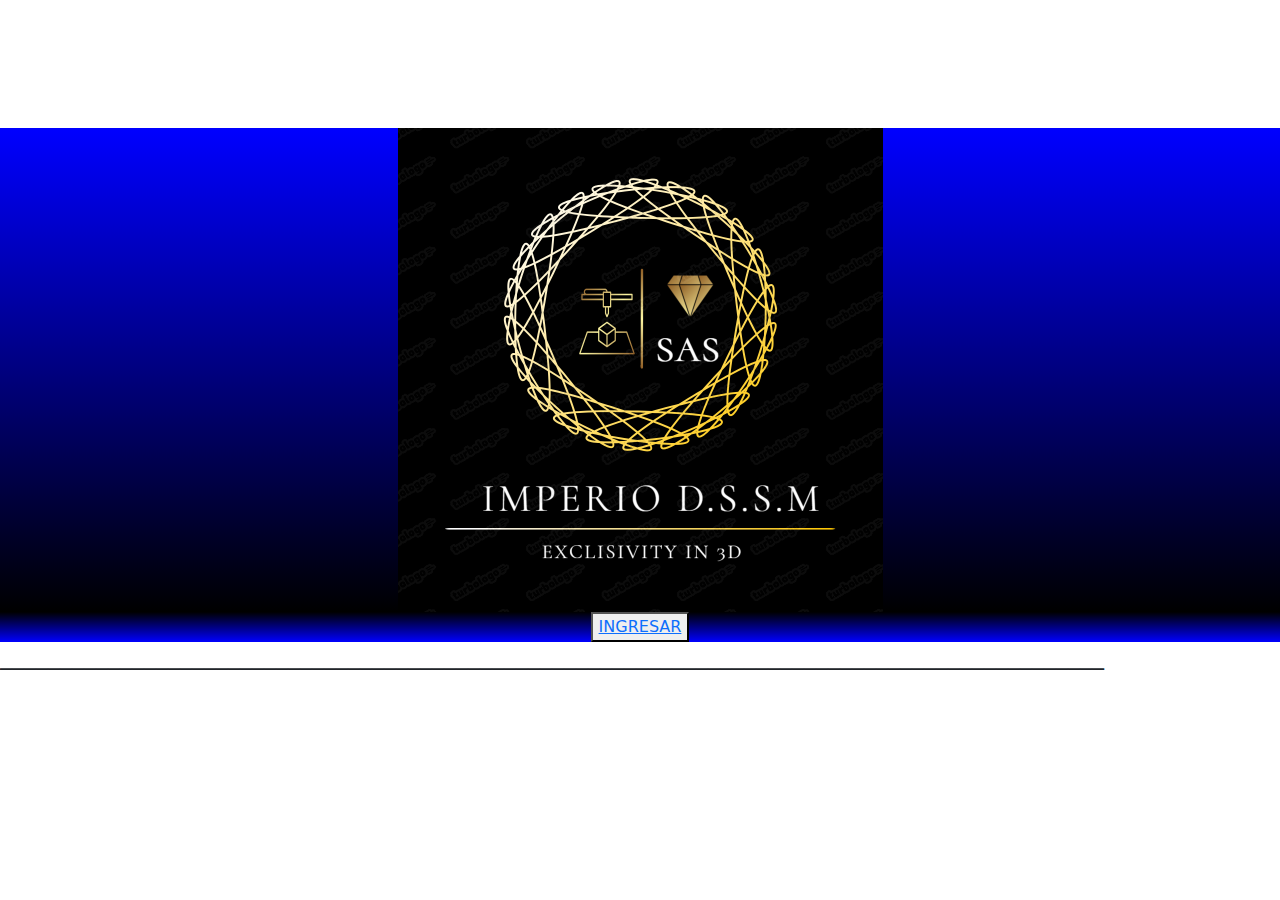
<file: index.html>
<!DOCTYPE html>
<html >
<head>

<link rel="stylesheet" href="estilologin.css">
<link href="https://cdn.jsdelivr.net/npm/bootstrap@5.3.3/dist/css/bootstrap.min.css" rel="stylesheet" integrity="sha384-QWTKZyjpPEjISv5WaRU9OFeRpok6YctnYmDr5pNlyT2bRjXh0JMhjY6hW+ALEwIH" crossorigin="anonymous">

</head>
<body>
  <header style="justify-content: center;">
    <div class="login">
    <img src="IMAGEN/logo.png" class="imagen-fluid" alt="">
    </div>
  </header>

  <div class="pagina" >
    <section class="login">
        
        <button><a href="pagina.html">INGRESAR</a></button>
    </section>

  </div>

  <div>
    <h4>____________________________________________________________________________________________</h4>
  </div>
  <script src="https://cdn.jsdelivr.net/npm/bootstrap@5.3.3/dist/js/bootstrap.bundle.min.js" integrity="sha384-YvpcrYf0tY3lHB60NNkmXc5s9fDVZLESaAA55NDzOxhy9GkcIdslK1eN7N6jIeHz" crossorigin="anonymous"></script>


</body>
</html>
</file>
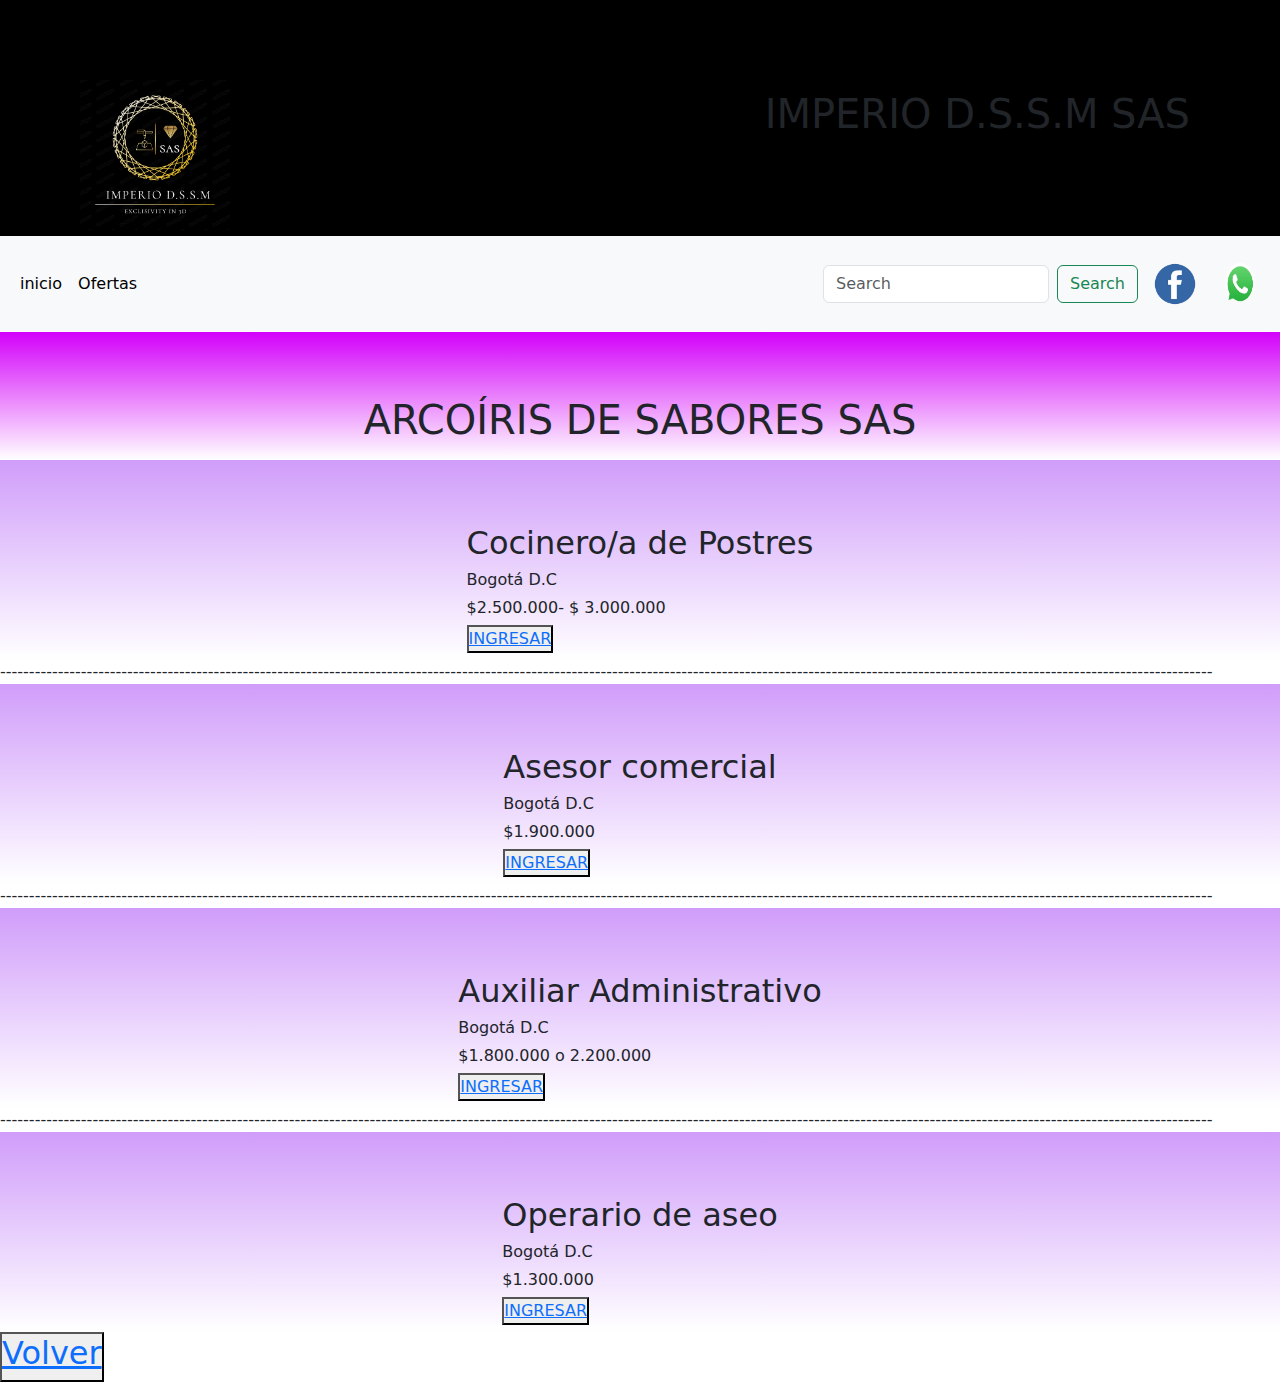
<file: acoiris.html>
<!DOCTYPE html>
<html lang="en">
<head>
    <link rel="stylesheet" href="estiloarcoiris.css">
    <link href="https://cdn.jsdelivr.net/npm/bootstrap@5.3.3/dist/css/bootstrap.min.css" rel="stylesheet" integrity="sha384-QWTKZyjpPEjISv5WaRU9OFeRpok6YctnYmDr5pNlyT2bRjXh0JMhjY6hW+ALEwIH" crossorigin="anonymous">
    <title>Document</title>
</head>
<body>
    
<header>

    <div class="logo">
       <a href="pagina.html"> <img src="IMAGEN/logo.png" class="img-fluid" alt="..." ></a>
    </div>


    <div class="titulo">
        <h1>IMPERIO D.S.S.M SAS</h1> 
       
    </div>
   
  </div>
</header>
<section>
  <nav>
    <nav class="navbar navbar-expand-lg bg-body-tertiary">
        <div class="container-fluid">
          
          </button>
          <div class="collapse navbar-collapse" id="navbarSupportedContent">
            <ul class="navbar-nav me-auto mb-2 mb-lg-0">
              <li class="nav-item">
                <a class="nav-link active" aria-current="page" href="pagina.html">inicio</a>
              </li>
              <li class="nav-item">
                <a class="nav-link active" aria-current="page" href="productos.html">Ofertas</a>
              </li>
              <li class="nav-item">
               
              </li>
              <li class="nav-item">
                
              </li>
              <li class="nav-item"> 
              
            </ul>
            <form class="d-flex" role="search">
              <input class="form-control me-2" type="search" placeholder="Search" aria-label="Search">
              <button class="btn btn-outline-success" type="submit">Search</button>
            </form>
          </div>
        </div>
        <div>
          <a href="https://es-la.facebook.com/"> <img src="IMAGEN/facebook-removebg-preview.png" alt="" width="50px" height="50px"></a>
          </div>
      
          
          <div>
            <a href=" https://wa.me/qr/SFXBOIHUGXYEE1 "> <img src="IMAGEN/logo_whatsapp-removebg-preview.png" alt="" width="80px" height="80px"></a> </a>
            </div>

      </nav>
  </nav>

  <section class="tituloarcoiris">
    <h1>ARCOÍRIS DE SABORES SAS</h1>
  </section>
  
  <section class="oferta1">
    <div>
    
     <H2>Cocinero/a de Postres</H2>
     <H6>Bogotá D.C</H6>
     <H6>$2.500.000- $ 3.000.000 </H6>

      <button><a href="cocineroarcoiris.html">INGRESAR</a></button>
    </div>
  
    </section>
        <section class="espacio2">[base64]</section>
    
    <section class="oferta2">
         <div>
           
            <H2>Asesor comercial </H2>
            <H6>Bogotá D.C</H6>
            <H6>$1.900.000</H6>
            <button><a href="VP 003arcoriris.html">INGRESAR</a></button>
        </div>
       
    </section>
    
    <section class="espacio2">[base64]</section>

    <section class="oferta2">
        <div>
          
           <H2>Auxiliar Administrativo</H2>
           <H6>Bogotá D.C</H6>
           <H6>$1.800.000 o 2.200.000</H6>
           
           <button><a href="ADV002acoiris.html">INGRESAR</a></button>
       </div>
   </section>
   <section class="espacio2">[base64]</section>
   <section class="oferta4">
    <div>
      
       <H2>Operario de aseo</H2>
       <H6>Bogotá D.C</H6>
       <H6>$1.300.000</H6>
       <button><a href="OA.html">INGRESAR</a></button>
   </div>
</section>

  </div>

  <button><a href="productos.html"><h2>Volver</h1></a></button>     

</div>
<script src="https://cdn.jsdelivr.net/npm/bootstrap@5.3.3/dist/js/bootstrap.bundle.min.js" integrity="sha384-YvpcrYf0tY3lHB60NNkmXc5s9fDVZLESaAA55NDzOxhy9GkcIdslK1eN7N6jIeHz" crossorigin="anonymous"></script>
</body>
</html>
</file>
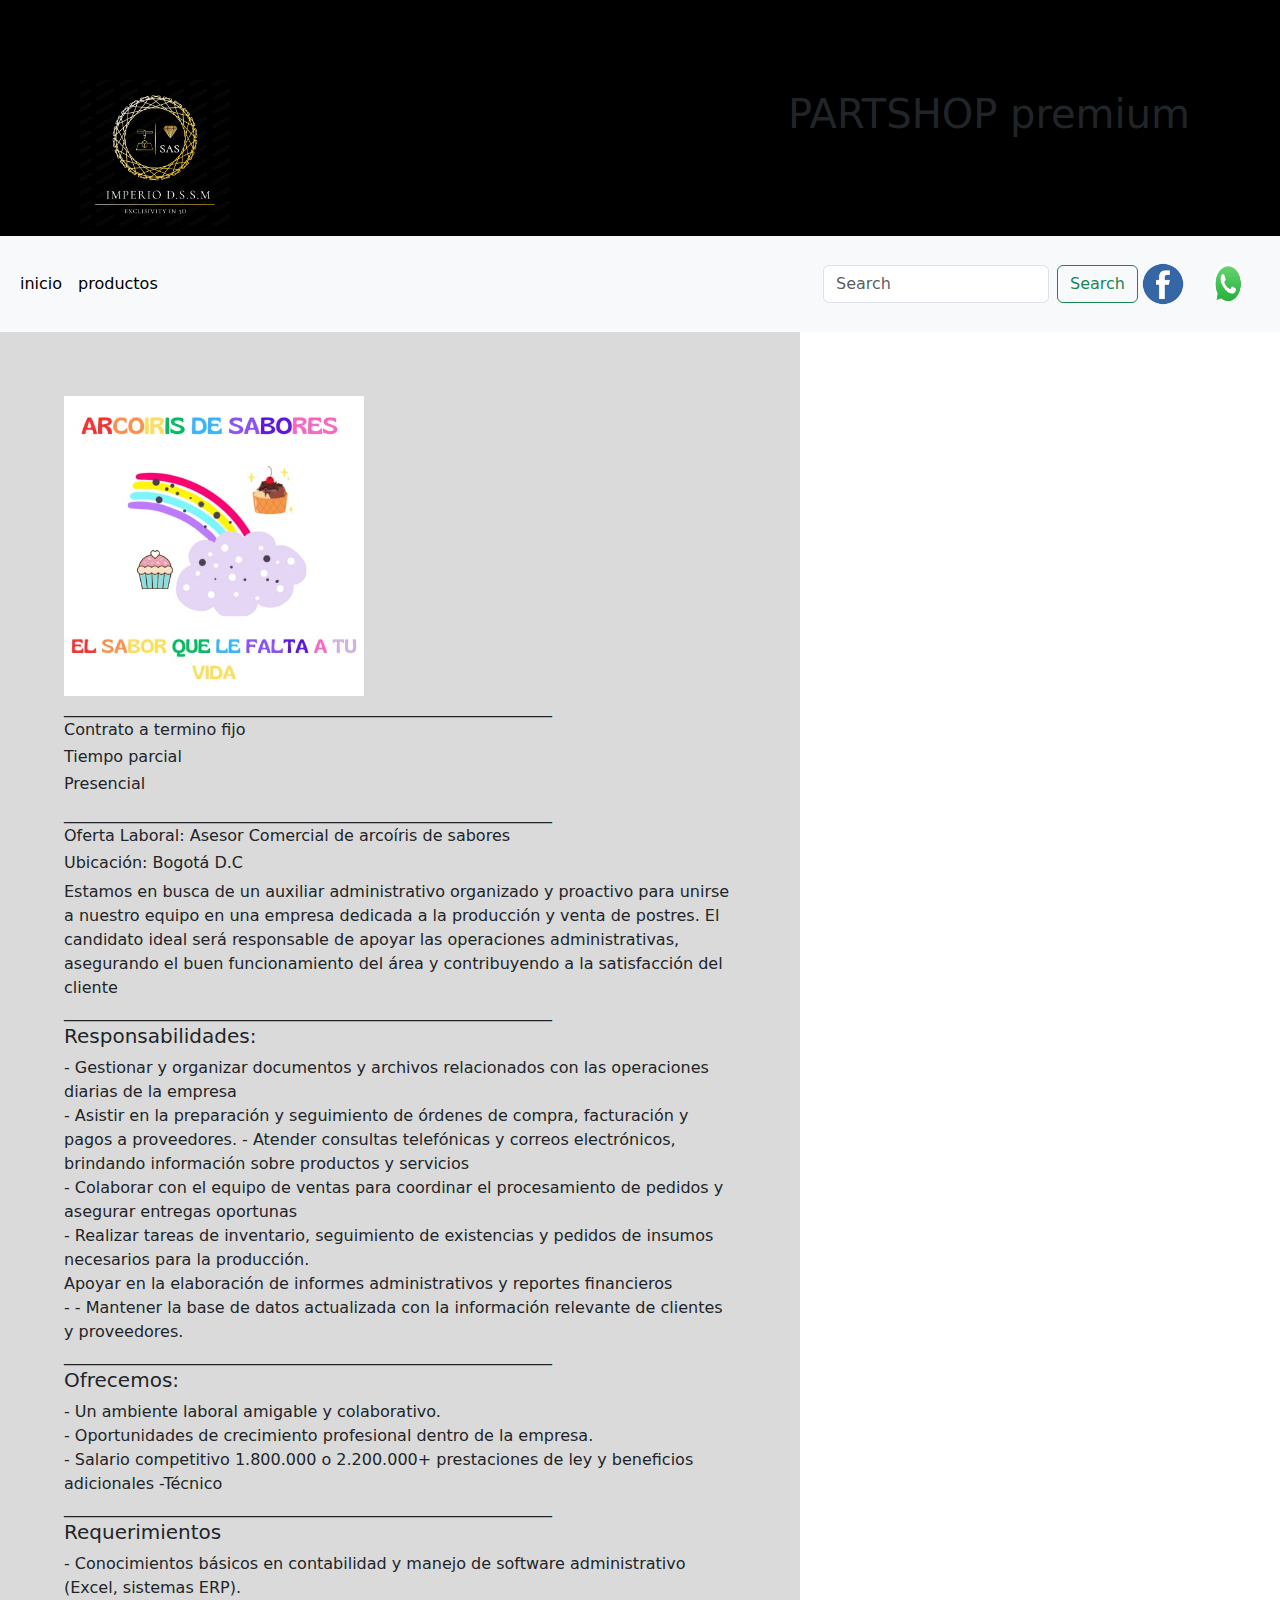
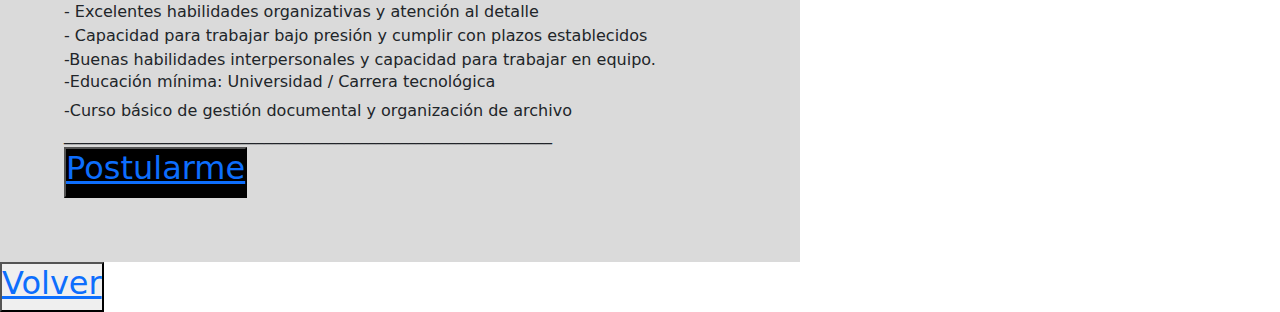
<file: ADV002acoiris.html>
<!DOCTYPE html>
<html lang="en">
<head>
    <link rel="stylesheet" href="estiloarcoiris.css">
    <link href="https://cdn.jsdelivr.net/npm/bootstrap@5.3.3/dist/css/bootstrap.min.css" rel="stylesheet" integrity="sha384-QWTKZyjpPEjISv5WaRU9OFeRpok6YctnYmDr5pNlyT2bRjXh0JMhjY6hW+ALEwIH" crossorigin="anonymous">
    <title>Document</title>
</head>
<body>
    
<header>

    <div class="logo">
      <a href="pagina.html"> <img src="IMAGEN/logo.png" class="img-fluid" alt="..."></a>
    </div>


    <div class="titulo">
        <h1>PARTSHOP premium</h1>
   
      
      </div>

</header>
<nav>
  <nav class="navbar navbar-expand-lg bg-body-tertiary">
      <div class="container-fluid">

          </button>
          <div class="collapse navbar-collapse" id="navbarSupportedContent">
            <ul class="navbar-nav me-auto mb-2 mb-lg-0">
              <li class="nav-item">
                <a class="nav-link active" aria-current="page" href="pagina.html">inicio</a>
              </li>
              <li class="nav-item">
                <a class="nav-link active" aria-current="page" href="productos.html">productos</a>
              </li>
              <li class="nav-item">
               
              </li>
              <li class="nav-item">

              
              <li class="nav-item">
              </li>
            </ul>
            <div>
              
            <form class="d-flex" role="search">
              <input class="form-control me-2" type="search" placeholder="Search" aria-label="Search">
              <button class="btn btn-outline-success" type="submit">Search</button>
            </form>
          </div>
        </div>
        <div>
          <a href="https://es-la.facebook.com/"> <img src="IMAGEN/facebook-removebg-preview.png" alt="" width="50px" height="50px"></a>
          </div>
      
          
          <div>
            <a href=" https://wa.me/qr/SFXBOIHUGXYEE1 "> <img src="IMAGEN/logo_whatsapp-removebg-preview.png" alt="" width="80px" height="80px"></a> </a>
            </div>
      </nav>
</nav>




<section class="vacante">
    <img src="IMAGEN/WhatsApp Image 2024-11-16 at 10.50.13 AM.jpeg" alt="" width="300px" height="300px">
    <section>_____________________________________________________________</section>
    <h6>Contrato a termino fijo</h6>
    <h6>Tiempo parcial</h6>
    <h6>Presencial</h6>
    <section>_____________________________________________________________</section>
    <h6>Oferta Laboral: Asesor Comercial de arcoíris de sabores</h6>
    <h6>Ubicación: Bogotá D.C</h6>
    Estamos en busca de un auxiliar administrativo organizado y proactivo para unirse a nuestro equipo en una empresa dedicada a la producción y venta de postres. El candidato ideal será responsable de apoyar las operaciones administrativas, asegurando el buen funcionamiento del área y contribuyendo a la satisfacción del cliente
    <section>_____________________________________________________________</section>
    
    <h5>Responsabilidades:</h5>
    - Gestionar y organizar documentos y archivos relacionados con las operaciones diarias de la empresa</div>
    <div>- Asistir en la preparación y seguimiento de órdenes de compra, facturación y pagos a proveedores.
    - Atender consultas telefónicas y correos electrónicos, brindando información sobre productos y servicios
    <div>- Colaborar con el equipo de ventas para coordinar el procesamiento de pedidos y asegurar entregas oportunas</div>
    - Realizar tareas de inventario, seguimiento de existencias y pedidos de insumos necesarios para la producción.
    <div> Apoyar en la elaboración de informes administrativos y reportes financieros</div>-
    - Mantener la base de datos actualizada con la información relevante de clientes y proveedores.

    <section>_____________________________________________________________</section>

    <h5>    Ofrecemos:    </h5>
    - Un ambiente laboral amigable y colaborativo.
    <div></div>- Oportunidades de crecimiento profesional dentro de la empresa.</div>
    - Salario competitivo 1.800.000 o 2.200.000+ prestaciones de ley y beneficios adicionales
    -Técnico

      <section>_____________________________________________________________</section>

      <h5>Requerimientos</h5>
      - Conocimientos básicos en contabilidad y manejo de software administrativo (Excel, sistemas ERP).
    <div>  - Excelentes habilidades organizativas y atención al detalle</div>
  - Capacidad para trabajar bajo presión y cumplir con plazos establecidos</div>
      <div>-Buenas habilidades interpersonales y capacidad para trabajar en equipo.</div>
       <h6>-Educación mínima:  Universidad / Carrera tecnológica</h6>
      -Curso básico de gestión documental y organización de archivo
      <section>_____________________________________________________________</section>
     
    <button class="boton1"><a href="https://forms.gle/dP1AEXtPBd8xdYrZA"><h2>Postularme</h1></a></button>  
</section>

<button><a href="acoiris.html"><h2>Volver</h1></a></button>  
</div>
<script src="https://cdn.jsdelivr.net/npm/bootstrap@5.3.3/dist/js/bootstrap.bundle.min.js" integrity="sha384-YvpcrYf0tY3lHB60NNkmXc5s9fDVZLESaAA55NDzOxhy9GkcIdslK1eN7N6jIeHz" crossorigin="anonymous"></script>
</body>
</html>
</file>
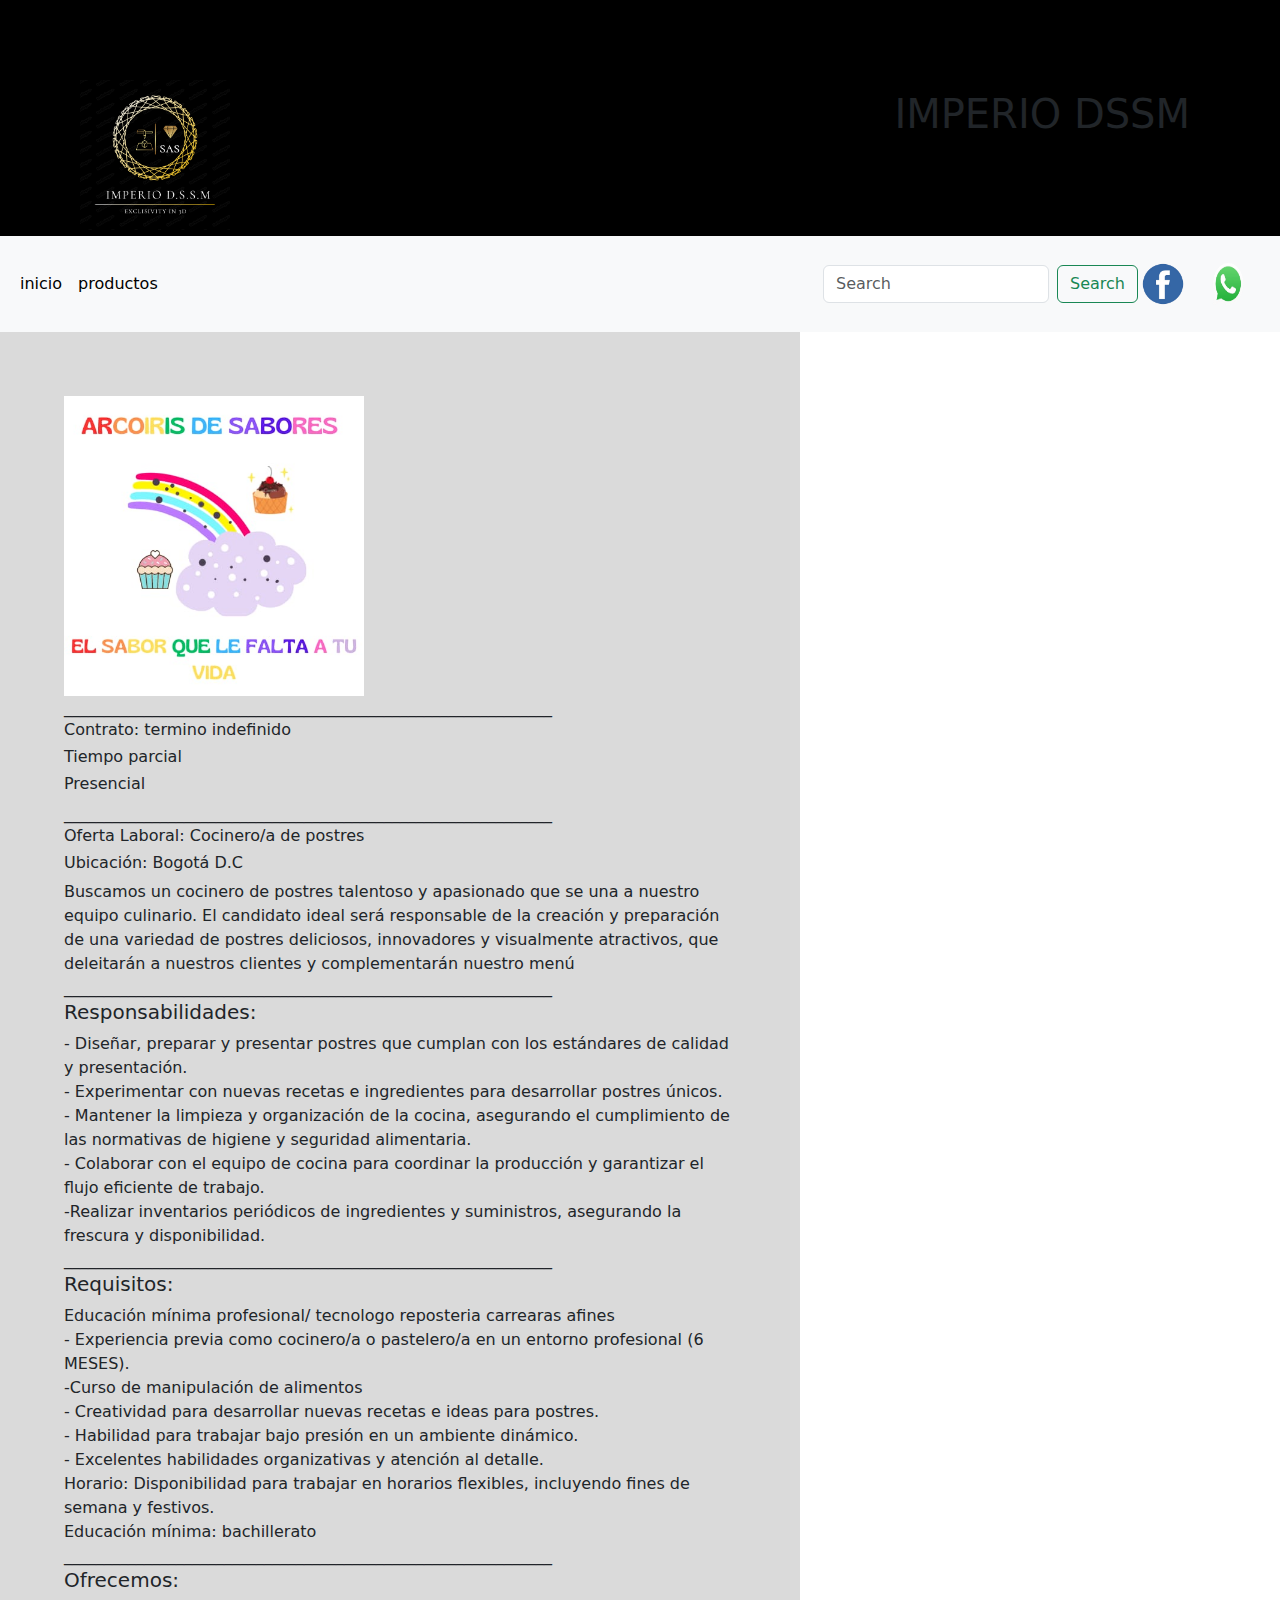
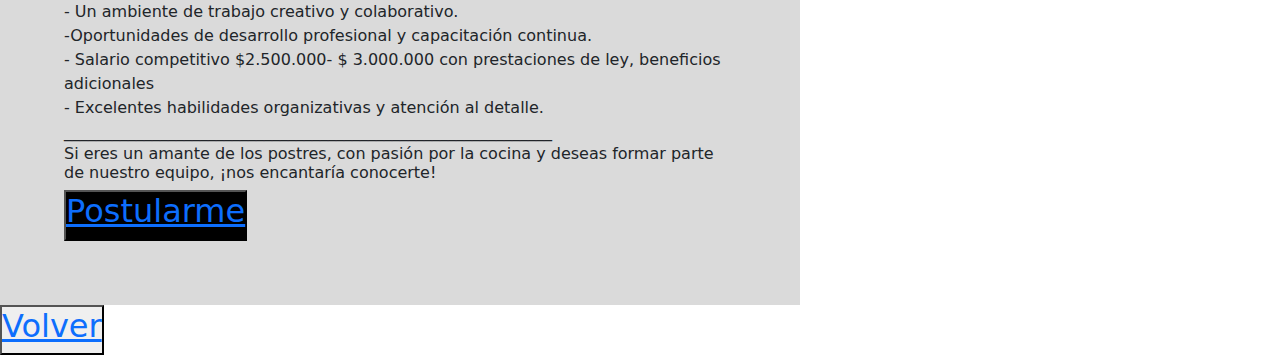
<file: cocineroarcoiris.html>
<!DOCTYPE html>
<html lang="en">
<head>
    <link rel="stylesheet" href="estiloarcoiris.css">
    <link href="https://cdn.jsdelivr.net/npm/bootstrap@5.3.3/dist/css/bootstrap.min.css" rel="stylesheet" integrity="sha384-QWTKZyjpPEjISv5WaRU9OFeRpok6YctnYmDr5pNlyT2bRjXh0JMhjY6hW+ALEwIH" crossorigin="anonymous">
    <title>Document</title>
</head>
<body>
    
<header>

    <div class="logo">
      <a href="pagina.html"> <img src="IMAGEN/logo.png" class="img-fluid" alt="..."></a>
    </div>


    <div class="titulo">
        <h1>IMPERIO DSSM</h1>
   
      
      </div>

</header>
<nav>
  <nav class="navbar navbar-expand-lg bg-body-tertiary">
      <div class="container-fluid">

          </button>
          <div class="collapse navbar-collapse" id="navbarSupportedContent">
            <ul class="navbar-nav me-auto mb-2 mb-lg-0">
              <li class="nav-item">
                <a class="nav-link active" aria-current="page" href="pagina.html">inicio</a>
              </li>
              <li class="nav-item">
                <a class="nav-link active" aria-current="page" href="productos.html">productos</a>
              </li>
              <li class="nav-item">
               
              </li>
              <li class="nav-item">
               
              <li class="nav-item">
              </li>
            </ul>
            <div>
              
            <form class="d-flex" role="search">
              <input class="form-control me-2" type="search" placeholder="Search" aria-label="Search">
              <button class="btn btn-outline-success" type="submit">Search</button>
            </form>
          </div>
        </div>
        <div>
          <a href="https://es-la.facebook.com/"> <img src="IMAGEN/facebook-removebg-preview.png" alt="" width="50px" height="50px"></a>
          </div>
      
          
          <div>
            <a href=" https://wa.me/qr/SFXBOIHUGXYEE1 "> <img src="IMAGEN/logo_whatsapp-removebg-preview.png" alt="" width="80px" height="80px"></a> </a>
            </div>
      </nav>
</nav>




<section class="vacante">
    <img src="IMAGEN/WhatsApp Image 2024-11-16 at 10.50.13 AM.jpeg" alt="" width="300PX" height="300PX">
    <section>_____________________________________________________________</section>
    <h6>Contrato: termino indefinido</h6>
    <h6>Tiempo parcial</h6>
    <h6>Presencial</h6>
    <section>_____________________________________________________________</section>
    <h6>Oferta Laboral: Cocinero/a de postres</h6>
    <h6>Ubicación: Bogotá D.C</h6>
    Buscamos un cocinero de postres talentoso y apasionado que se una a nuestro equipo culinario. El candidato ideal será responsable de la creación y preparación de una variedad de postres deliciosos, innovadores y visualmente atractivos, que deleitarán a nuestros clientes y complementarán nuestro menú
    <section>_____________________________________________________________</section>
    <h5>Responsabilidades:</h5>
    <section>- Diseñar, preparar y presentar postres que cumplan con los estándares de calidad y presentación.</section>
    <div>- Experimentar con nuevas recetas e ingredientes para desarrollar postres únicos.</div>
    - Mantener la limpieza y organización de la cocina, asegurando el cumplimiento de las normativas de higiene y seguridad alimentaria. 
    
         <section>
            - Colaborar con el equipo de cocina para coordinar la producción y garantizar el flujo eficiente de trabajo.
         </section>
       -Realizar inventarios periódicos de ingredientes y suministros, asegurando la frescura y disponibilidad.
   
     <section>_____________________________________________________________</section>
         <h5>Requisitos:</h5>
     
     <div>Educación mínima profesional/ tecnologo reposteria carrearas afines</div>
         - Experiencia previa como cocinero/a o pastelero/a en un entorno profesional (6 MESES).
    
      
     <div>-Curso de manipulación de alimentos</div>
     
     - Creatividad para desarrollar nuevas recetas e ideas para postres.
     
     <div>- Habilidad para trabajar bajo presión en un ambiente dinámico.</div>
    
     - Excelentes habilidades organizativas y atención al detalle.

     <div>Horario: Disponibilidad para trabajar en horarios
      flexibles, incluyendo fines de semana y
      festivos.</div>

      <div>Educación mínima: bachillerato</div>
     
     
     <section>_____________________________________________________________</section>

     <h5>Ofrecemos:</h5>
     - Un ambiente de trabajo creativo y colaborativo.

    
     <div>-Oportunidades de desarrollo profesional y capacitación continua.</div>
     
     
     <div>- Salario competitivo $2.500.000- $ 3.000.000 con prestaciones de ley, beneficios adicionales</div>
    
     - Excelentes habilidades organizativas y atención al detalle.

     <section>_____________________________________________________________</section>

     <h6>Si eres un amante de los postres, con pasión por la cocina y deseas formar parte de nuestro equipo, ¡nos encantaría conocerte!</h6>
  <button class="boton1"><a href="https://forms.gle/PaS6LCyaHfDwPg5G7"><h2>Postularme</h1></a></button>  
</section>

<button><a href="acoiris.html"><h2>Volver</h1></a></button>  
</div>
<script src="https://cdn.jsdelivr.net/npm/bootstrap@5.3.3/dist/js/bootstrap.bundle.min.js" integrity="sha384-YvpcrYf0tY3lHB60NNkmXc5s9fDVZLESaAA55NDzOxhy9GkcIdslK1eN7N6jIeHz" crossorigin="anonymous"></script>
</body>
</html>
</file>
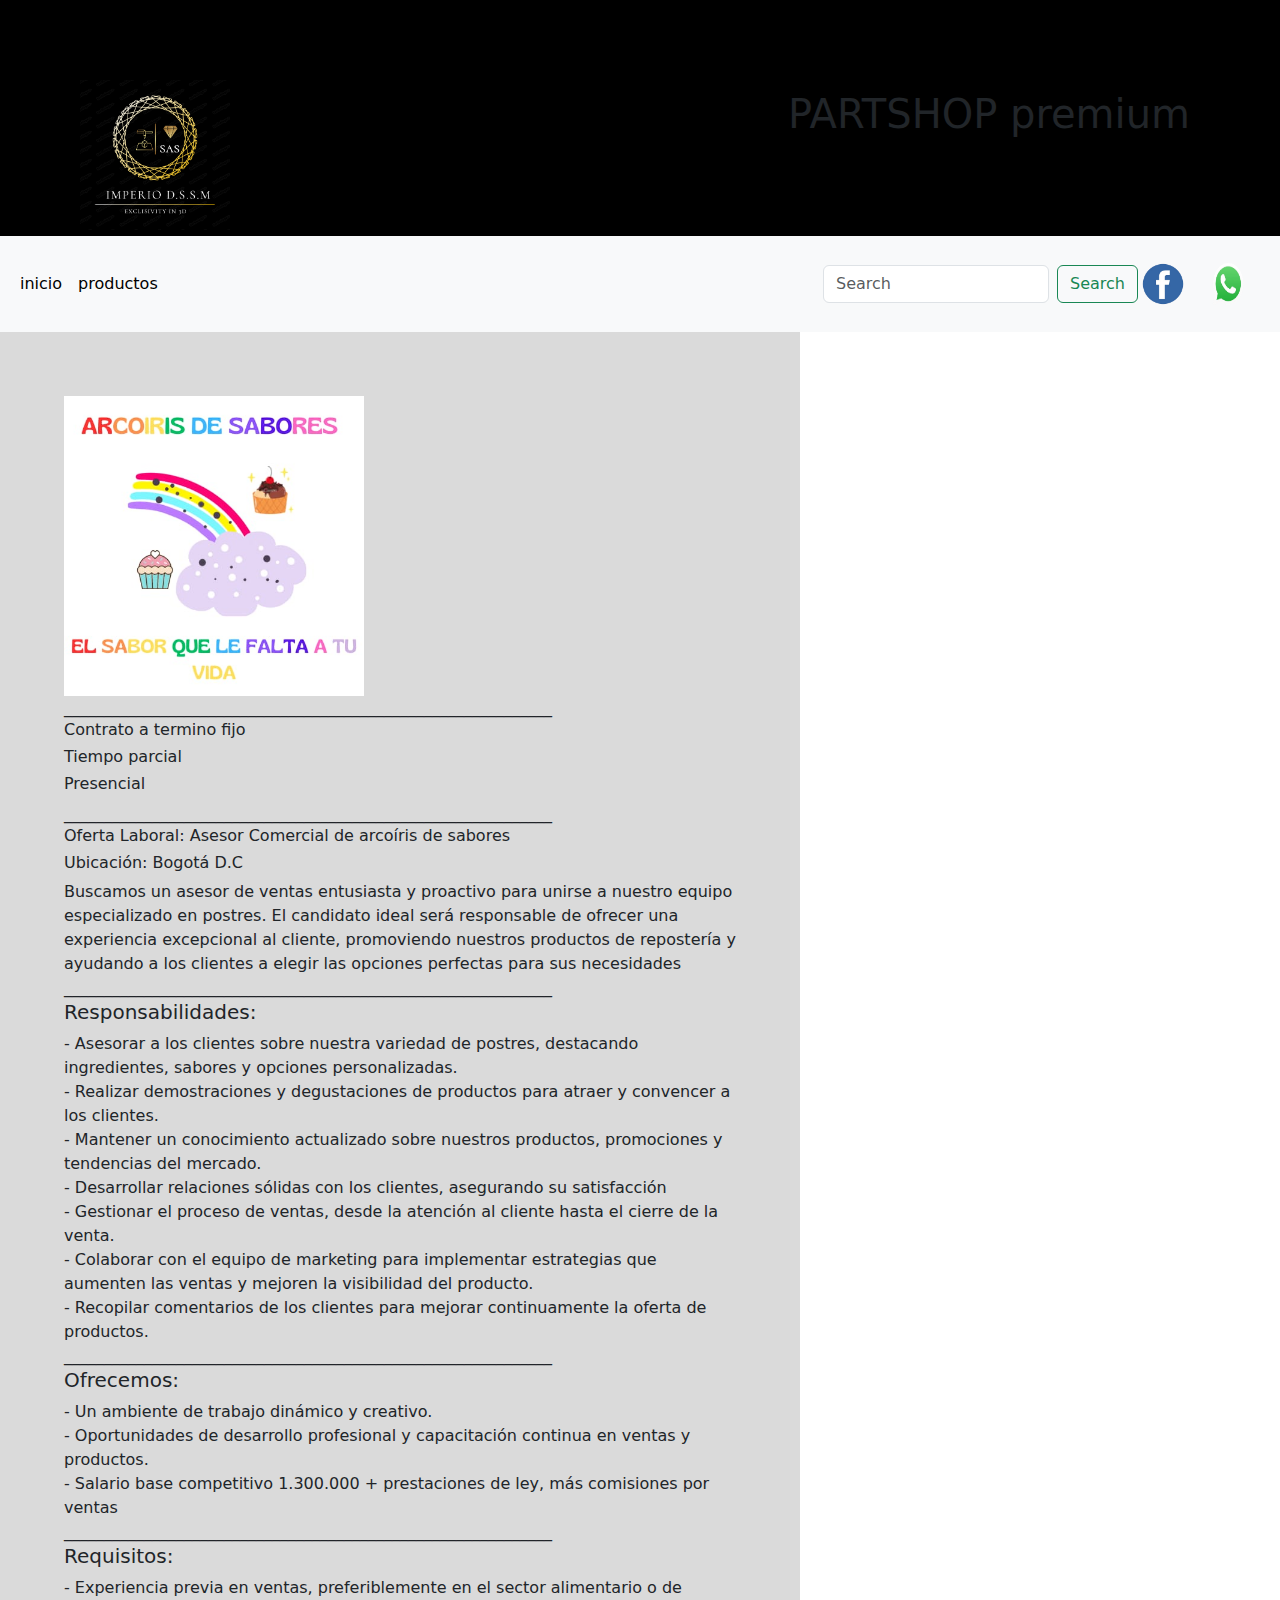
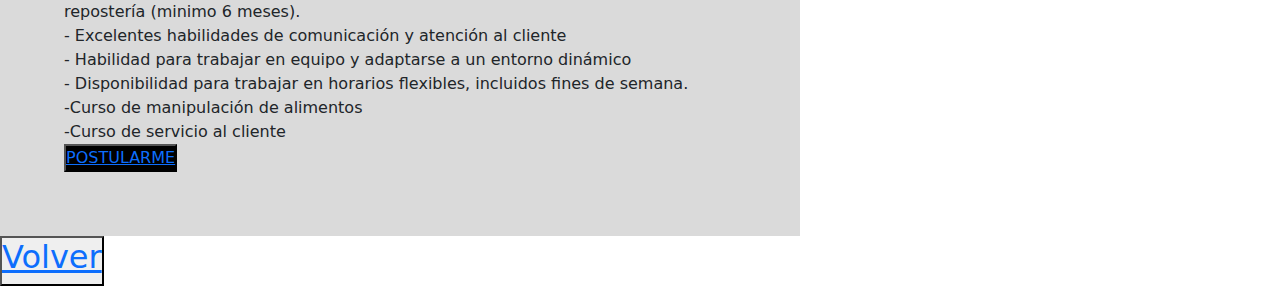
<file: VP 003arcoriris.html>
<!DOCTYPE html>
<html lang="en">
<head>
    <link rel="stylesheet" href="estiloarcoiris.css">
    <link href="https://cdn.jsdelivr.net/npm/bootstrap@5.3.3/dist/css/bootstrap.min.css" rel="stylesheet" integrity="sha384-QWTKZyjpPEjISv5WaRU9OFeRpok6YctnYmDr5pNlyT2bRjXh0JMhjY6hW+ALEwIH" crossorigin="anonymous">
    <title>Document</title>
</head>
<body>
    
<header>

    <div class="logo">
      <a href="pagina.html"> <img src="IMAGEN/logo.png" class="img-fluid" alt="..."></a>
    </div>


    <div class="titulo">
        <h1>PARTSHOP premium</h1>
   
      
      </div>

</header>
<nav>
  <nav class="navbar navbar-expand-lg bg-body-tertiary">
      <div class="container-fluid">

          </button>
          <div class="collapse navbar-collapse" id="navbarSupportedContent">
            <ul class="navbar-nav me-auto mb-2 mb-lg-0">
              <li class="nav-item">
                <a class="nav-link active" aria-current="page" href="pagina.html">inicio</a>
              </li>
              <li class="nav-item">
                <a class="nav-link active" aria-current="page" href="productos.html">productos</a>
              </li>
              <li class="nav-item">
               
              </li>
              <li class="nav-item">

              <li class="nav-item">
              </li>
            </ul>
            <div>
              
            <form class="d-flex" role="search">
              <input class="form-control me-2" type="search" placeholder="Search" aria-label="Search">
              <button class="btn btn-outline-success" type="submit">Search</button>
            </form>
          </div>
        </div>
        <div>
          <a href="https://es-la.facebook.com/"> <img src="IMAGEN/facebook-removebg-preview.png" alt="" width="50px" height="50px"></a>
          </div>
      
          
          <div>
            <a href=" https://wa.me/qr/SFXBOIHUGXYEE1 "> <img src="IMAGEN/logo_whatsapp-removebg-preview.png" alt="" width="80px" height="80px"></a> </a>
            </div>
      </nav>
</nav>




<section class="vacante">
    <img src="IMAGEN/WhatsApp Image 2024-11-16 at 10.50.13 AM.jpeg" alt="" width="300px" height="300px">
    <section>_____________________________________________________________</section>
    <h6>Contrato a termino fijo</h6>
    <h6>Tiempo parcial</h6>
    <h6>Presencial</h6>
    <section>_____________________________________________________________</section>
    <h6>Oferta Laboral: Asesor Comercial de arcoíris de sabores</h6>
    <h6>Ubicación: Bogotá D.C</h6>
    Buscamos un asesor de ventas entusiasta y proactivo para unirse a nuestro equipo especializado en postres. El candidato ideal será responsable de ofrecer una experiencia excepcional al cliente, promoviendo nuestros productos de repostería y ayudando a los clientes a elegir las opciones perfectas para sus necesidades
    <section>_____________________________________________________________</section>
  <h5>Responsabilidades:</h5>
  - Asesorar a los clientes sobre nuestra variedad de postres, destacando ingredientes, sabores y opciones personalizadas.
      
  <div>- Realizar demostraciones y degustaciones de productos para atraer y convencer a los clientes.</div>
  - Mantener un conocimiento actualizado sobre nuestros productos, promociones y tendencias del mercado.
  <div>- Desarrollar relaciones sólidas con los clientes, asegurando su satisfacción</div>
  - Gestionar el proceso de ventas, desde la atención al cliente hasta el cierre de la venta.
  <div>- Colaborar con el equipo de marketing para implementar estrategias que aumenten las ventas y mejoren la visibilidad del producto.</div>
  - Recopilar comentarios de los clientes para mejorar continuamente la oferta de productos.
  
<section>_____________________________________________________________</section>

<h5>Ofrecemos:</h5>
- Un ambiente de trabajo dinámico y creativo.
<div>- Oportunidades de desarrollo profesional y capacitación continua en ventas y productos.</div>
- Salario base competitivo 1.300.000 + prestaciones de ley, más comisiones por ventas


<section>_____________________________________________________________</section>

<h5>Requisitos:</h5>

- Experiencia previa en ventas, preferiblemente en el sector alimentario o de repostería (minimo 6 meses).
<div>- Excelentes habilidades de comunicación y atención al cliente</div>
- Habilidad para trabajar en equipo y adaptarse a un entorno dinámico
<div>- Disponibilidad para trabajar en horarios flexibles, incluidos fines de semana.</div>
-Curso de manipulación de alimentos 
<div>-Curso de servicio al cliente</div>



    <button class="boton1"><a href="https://forms.gle/2aXntPGEB4z35DT79">POSTULARME</a></button>
</section>

<button ><a href="acoiris.html"><h2>Volver</h1></a></button>  

</div>
<script src="https://cdn.jsdelivr.net/npm/bootstrap@5.3.3/dist/js/bootstrap.bundle.min.js" integrity="sha384-YvpcrYf0tY3lHB60NNkmXc5s9fDVZLESaAA55NDzOxhy9GkcIdslK1eN7N6jIeHz" crossorigin="anonymous"></script>
</body>
</html>
</file>
<file: estilologin.css>
head{
    margin-top: 10%;
    display: flex;
    background:linear-gradient(rgb(0, 0, 0),blue);
}

.login{
    display: flex;
    justify-content: center;
    background:linear-gradient(blue,black);

}


.pagina{
    display: flex;
    justify-content: center;
    background:linear-gradient(rgb(0, 0, 0),blue);

}

.boton{
   margin-top: 10%;
    display: flex;
    justify-content: center;
}
.hola{
    background:linear-gradient(rgb(0, 0, 0),blue);

}
</file>
<file: estiloarcoiris.css>
*{
    padding:0px;
    
    }
    
    header{
        display: flex;
        justify-content: space-between;
        padding: 80px;
         background-color: black;
    }
    
    .logo{
    width: 150px;
    height: 50px;
    
    } 

    .titulo{
    
        padding:  10px;
       text-decoration-color: rgb(255, 255, 255);
    }
  
    
    
    .principal{
    display: flex;
    justify-content: center;
    
    } 
    
    
    


    .principal{
        width: 100%;
        height: 400px;
        background-color: rgb(201, 201, 201);

        
    }

    .cliente{
        display: flex;
        justify-content: center;
    }




.tituloarcoiris{
    display: flex;
    justify-content: center;
    background:linear-gradient(rgb(211, 1, 250),rgb(255, 255, 255));
    height: 80px;
    padding: 5%;
    
}

.espacio1{
    background-color: rgb(255, 255, 255);
    padding-inline: 5%;
    
}

.oferta1{
    background:linear-gradient(rgb(208, 157, 250),rgb(255, 255, 255));
    padding: 5%;
    
    height: 200px;
    display: flex;

    justify-content: center;
}

.oferta2{
    display: flex;

    justify-content: center;
    background:linear-gradient(rgb(208, 157, 250),rgb(255, 255, 255));
    padding: 5%;
    
    height: 200px;

}

.oferta4{
    display: flex;
    justify-content: center;
    padding: 5%;
    height: 200px;
    background:linear-gradient(rgb(208, 157, 250),rgb(255, 255, 255));
}

.vacante{
    background-color: rgb(218, 218, 218);
    padding: 5%;
    width: 800px;
    
  
}


.boton1{
    background-color: rgb(0, 0, 0);
}
</file>
